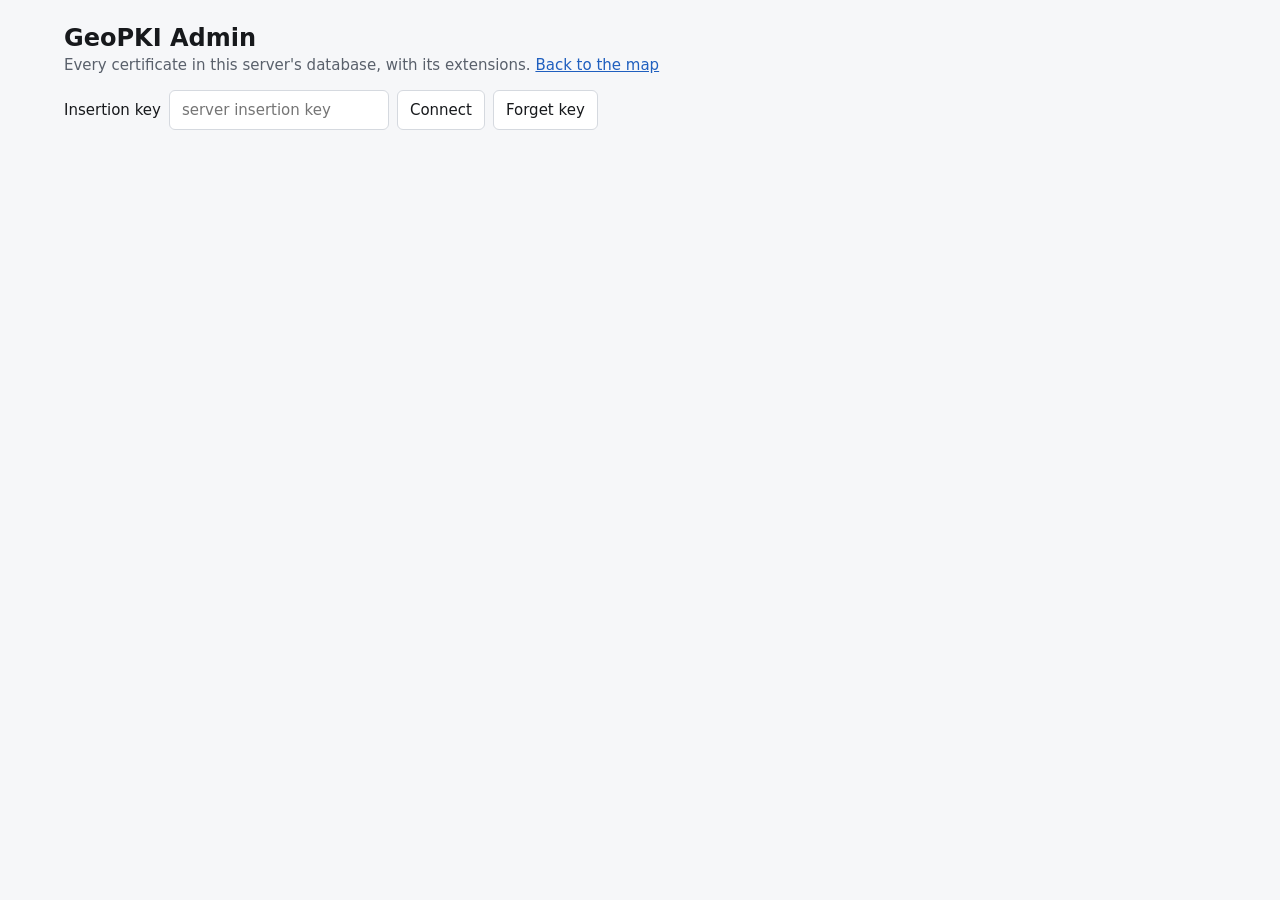
<file: demo/geopki-web-client/admin.html>
<!doctype html>
<html lang="en">
  <head>
    <meta charset="utf-8" />
    <title>GeoPKI Admin</title>
    <meta name="viewport" content="width=device-width, initial-scale=1.0" />
    <link rel="icon" type="image/png" sizes="32x32" href="/demo/images/favicon-32x32.png" />
    <link rel="stylesheet" href="admin.css" />
  </head>
  <body>
    <header>
      <h1>GeoPKI Admin</h1>
      <p class="hint">
        Every certificate in this server's database, with its extensions.
        <a href="index.html">Back to the map</a>
      </p>
    </header>

    <section id="auth-bar" aria-label="Connection">
      <label for="admin-key">Insertion key</label>
      <input id="admin-key" type="password" autocomplete="off" placeholder="server insertion key" />
      <button id="connect-button" type="button">Connect</button>
      <button id="forget-key-button" type="button" title="Forget the key stored in this browser tab">Forget key</button>
      <span id="auth-status" role="status"></span>
    </section>

    <section id="dashboard" hidden>
      <div id="toolbar">
        <span id="summary" role="status"></span>
        <div id="filter" role="group" aria-label="Show certificates"></div>
        <label>Search
          <input id="search" type="search" placeholder="id, domain, SSID, hostname..." />
        </label>
        <button id="refresh-button" type="button">Refresh</button>
        <button id="insert-toggle" type="button" aria-expanded="false" aria-controls="insert-panel">Insert certificates</button>
        <button id="release-button" type="button" title="Make insertions and deletions queryable">Release</button>
      </div>

      <div id="insert-panel" hidden>
        <label for="insert-json">Certificates as a JSON array (the body of <code>/v1/insert</code>)</label>
        <textarea id="insert-json" rows="12" spellcheck="false" placeholder='[{"certificate_id": "...", "domain": "...", "areas": [...], "areas_altitude": [...], "not_valid_after": "...", "extensions": {...}}]'></textarea>
        <div class="row">
          <label><input type="checkbox" id="insert-release" checked /> Release right away</label>
          <label><input type="checkbox" id="insert-compact" checked /> Send compact JSON (the stored bytes are what you send)</label>
          <button id="insert-button" type="button">Insert</button>
        </div>
        <div id="insert-status" role="status"></div>
      </div>

      <p class="hint">
        <strong>Delete</strong> back-dates a certificate's expiry; it leaves the map at the next release.
        Inserted certificates are stored right away but only queryable after a release.
        Click a row for the full certificate.
      </p>

      <table id="cert-table">
        <thead>
          <tr>
            <th scope="col">Status</th>
            <th scope="col">Certificate</th>
            <th scope="col">Extensions</th>
            <th scope="col">Details</th>
            <th scope="col">Valid</th>
            <th scope="col">Area</th>
            <th scope="col"><span class="visually-hidden">Actions</span></th>
          </tr>
        </thead>
        <tbody id="cert-table-body"></tbody>
      </table>
      <p id="empty" class="muted" hidden>No certificates match.</p>
    </section>

    <script src="admin.js"></script>
  </body>
</html>
</file>
<file: demo/geopki-web-client/admin.css>
/* GeoPKI admin dashboard (lab tooling). Every value is a token defined once here. */
:root {
  --font-body: system-ui, -apple-system, "Segoe UI", sans-serif;
  --font-mono: ui-monospace, "Cascadia Mono", Consolas, monospace;
  --text-sm: 0.8125rem;
  --text-md: 0.9375rem;
  --text-lg: 1.5rem;

  --space-1: 0.25rem;
  --space-2: 0.5rem;
  --space-3: 0.75rem;
  --space-4: 1rem;
  --space-6: 1.5rem;
  --radius: 0.375rem;
  --radius-pill: 999rem;
  --border-width: 1px;
  --focus-width: 2px;
  --hit-target: 2.5rem;
  --raw-max-height: 28rem;
  --content-width: 75rem;

  --color-page: #f6f7f9;
  --color-surface: #ffffff;
  --color-surface-muted: #eef0f3;
  --color-text: #17191c;
  --color-text-muted: #59606b;
  --color-border: #d5d9df;
  --color-accent: #1f5fbf;
  --color-on-accent: #ffffff;
  --color-ok: #17733d;
  --color-ok-bg: #e3f4e9;
  --color-warn: #8a5a00;
  --color-warn-bg: #fdf1d8;
  --color-danger: #b42318;
  --color-danger-bg: #fdecea;
}

@media (prefers-color-scheme: dark) {
  :root {
    --color-page: #121417;
    --color-surface: #1b1e23;
    --color-surface-muted: #262a31;
    --color-text: #e8eaed;
    --color-text-muted: #a3aab5;
    --color-border: #3a404a;
    --color-accent: #7fb0ff;
    --color-on-accent: #0b1a33;
    --color-ok: #7fd9a0;
    --color-ok-bg: #173323;
    --color-warn: #f2c56b;
    --color-warn-bg: #3a2c10;
    --color-danger: #ff9a8f;
    --color-danger-bg: #3d1915;
  }
}

* {
  box-sizing: border-box;
}

body {
  margin: 0 auto;
  padding: var(--space-6);
  max-width: var(--content-width);
  font-family: var(--font-body);
  font-size: var(--text-md);
  color: var(--color-text);
  background: var(--color-page);
}

h1 {
  margin: 0 0 var(--space-1);
  font-size: var(--text-lg);
}

a {
  color: var(--color-accent);
}

code,
pre {
  font-family: var(--font-mono);
}

.hint,
.muted {
  color: var(--color-text-muted);
}

.hint {
  margin: 0 0 var(--space-4);
}

.visually-hidden {
  position: absolute;
  width: var(--border-width);
  height: var(--border-width);
  overflow: hidden;
  clip: rect(0 0 0 0);
  white-space: nowrap;
}

section {
  margin-bottom: var(--space-6);
}

#auth-bar,
#toolbar,
.row {
  display: flex;
  flex-wrap: wrap;
  align-items: center;
  gap: var(--space-2);
}

#toolbar {
  margin-bottom: var(--space-4);
}

#summary {
  margin-right: auto;
  font-weight: 600;
}

input[type="password"],
input[type="search"],
textarea {
  min-height: var(--hit-target);
  padding: var(--space-2) var(--space-3);
  font: inherit;
  color: var(--color-text);
  background: var(--color-surface);
  border: var(--border-width) solid var(--color-border);
  border-radius: var(--radius);
}

textarea {
  width: 100%;
  margin: var(--space-2) 0;
  font-family: var(--font-mono);
  font-size: var(--text-sm);
}

button {
  min-height: var(--hit-target);
  padding: var(--space-2) var(--space-3);
  font: inherit;
  color: var(--color-text);
  background: var(--color-surface);
  border: var(--border-width) solid var(--color-border);
  border-radius: var(--radius);
  cursor: pointer;
}

button:hover {
  border-color: var(--color-accent);
}

button:focus-visible,
tr.cert-row:focus-visible,
input:focus-visible,
textarea:focus-visible {
  outline: var(--focus-width) solid var(--color-accent);
  outline-offset: var(--focus-width);
}

button:disabled {
  cursor: progress;
  opacity: 0.6;
}

button.danger {
  color: var(--color-danger);
}

button.toggle[aria-pressed="true"] {
  color: var(--color-on-accent);
  background: var(--color-accent);
  border-color: var(--color-accent);
}

#filter {
  display: flex;
  flex-wrap: wrap;
  gap: var(--space-1);
}

#insert-panel {
  margin-bottom: var(--space-4);
  padding: var(--space-4);
  background: var(--color-surface);
  border: var(--border-width) solid var(--color-border);
  border-radius: var(--radius);
}

#auth-status.ok,
#insert-status.ok {
  color: var(--color-ok);
}

#auth-status.error,
#insert-status.error {
  color: var(--color-danger);
}

#insert-status {
  margin-top: var(--space-2);
  white-space: pre-wrap;
}

table {
  width: 100%;
  border-collapse: collapse;
  background: var(--color-surface);
  border: var(--border-width) solid var(--color-border);
  border-radius: var(--radius);
}

th,
td {
  padding: var(--space-2) var(--space-3);
  text-align: left;
  vertical-align: top;
  border-bottom: var(--border-width) solid var(--color-border);
}

th {
  font-size: var(--text-sm);
  color: var(--color-text-muted);
  background: var(--color-surface-muted);
}

tr.cert-row {
  cursor: pointer;
}

tr.cert-row:hover {
  background: var(--color-surface-muted);
}

.cert-id {
  font-weight: 600;
  word-break: break-all;
}

.badge,
.chip {
  display: inline-block;
  margin: 0 var(--space-1) var(--space-1) 0;
  padding: 0 var(--space-2);
  font-size: var(--text-sm);
  border-radius: var(--radius-pill);
  white-space: nowrap;
}

.badge.active {
  color: var(--color-ok);
  background: var(--color-ok-bg);
}

.badge.pending {
  color: var(--color-warn);
  background: var(--color-warn-bg);
}

.badge.expired,
.chip.error {
  color: var(--color-danger);
  background: var(--color-danger-bg);
}

.chip {
  background: var(--color-surface-muted);
  border: var(--border-width) solid var(--color-border);
}

.chip.critical {
  border-color: var(--color-accent);
}

.ext-details + .ext-details {
  margin-top: var(--space-2);
}

.ext-title {
  font-weight: 600;
}

.kv {
  display: flex;
  gap: var(--space-2);
  font-size: var(--text-sm);
}

.kv .k {
  flex: none;
  color: var(--color-text-muted);
}

td.area code {
  font-size: var(--text-sm);
}

tr.raw-row td {
  background: var(--color-surface-muted);
}

pre {
  max-height: var(--raw-max-height);
  margin: var(--space-2) 0 0;
  overflow: auto;
  font-size: var(--text-sm);
}

@media (max-width: 48rem) {
  body {
    padding: var(--space-4);
  }

  table {
    display: block;
    overflow-x: auto;
  }
}
</file>
